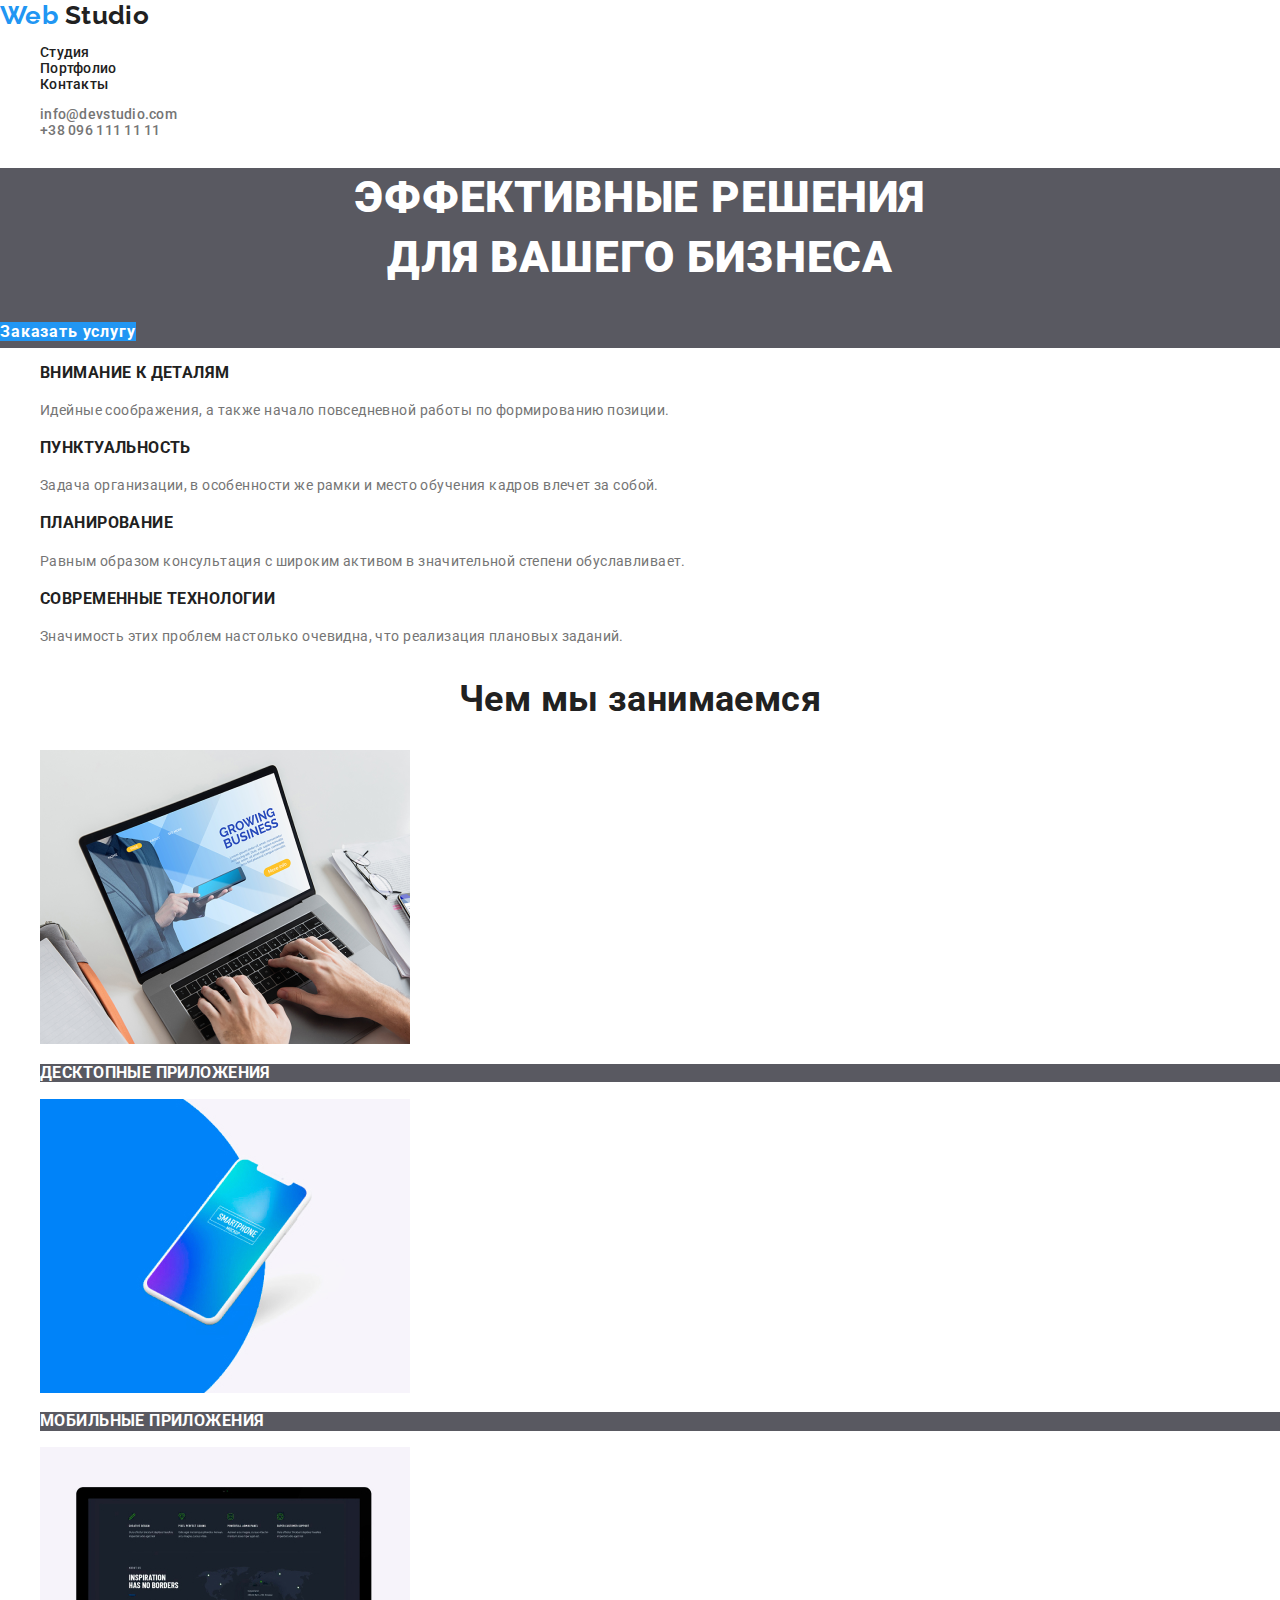
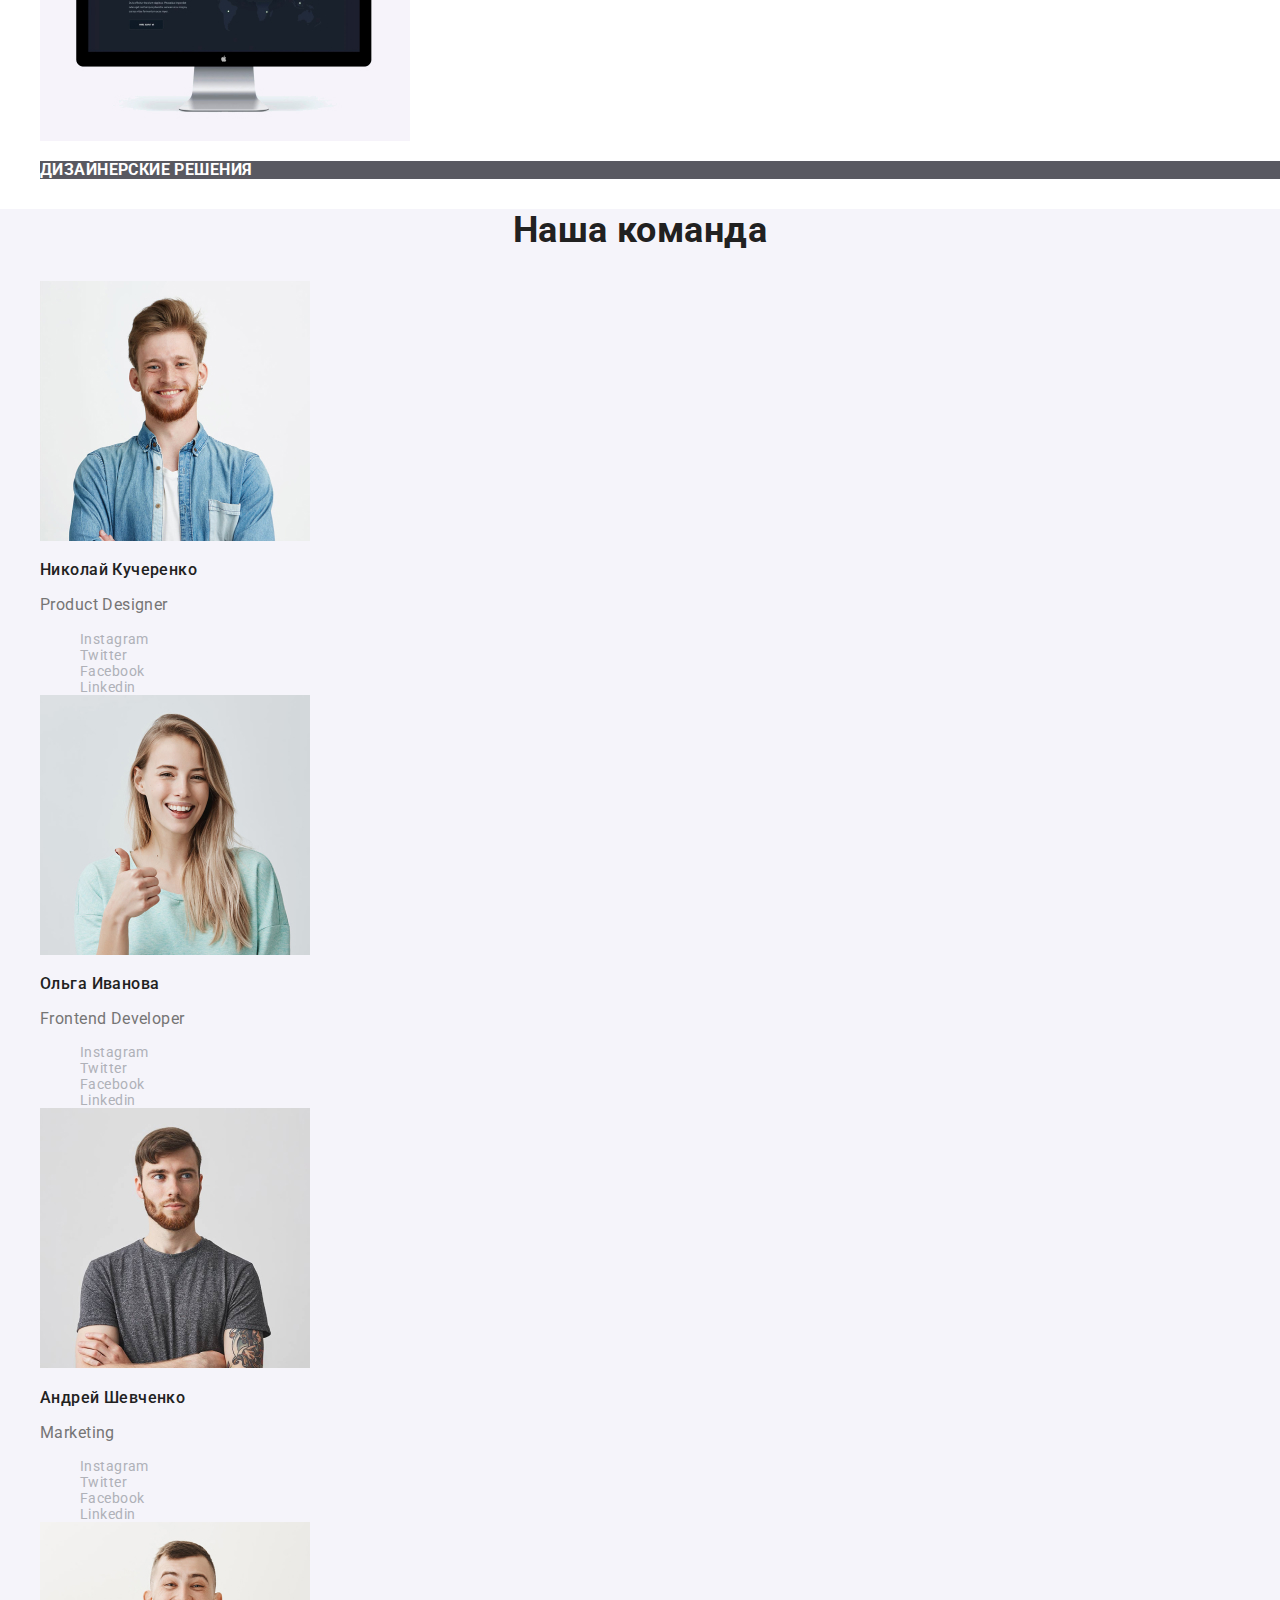
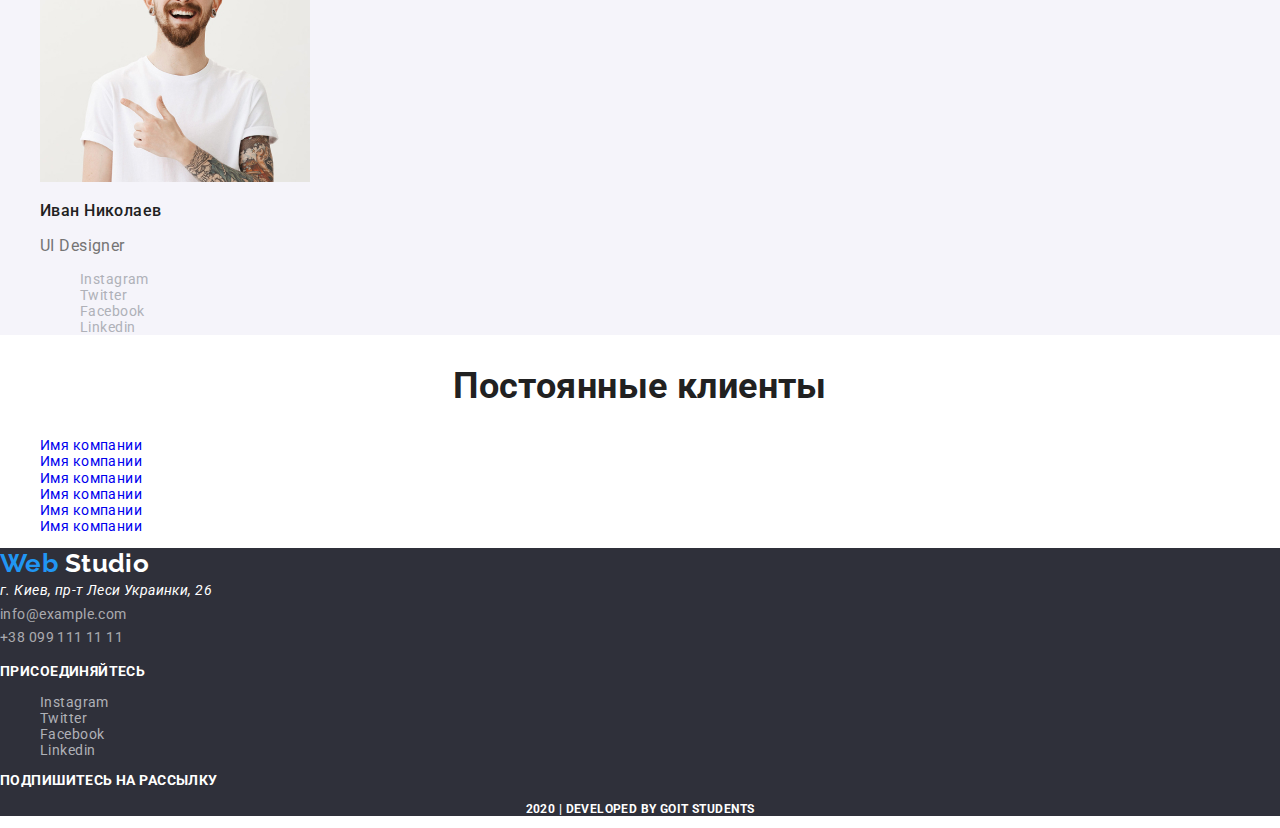
<file: index.html>
<!DOCTYPE html>
<html lang="ru">

<head>
  <meta charset="UTF-8" />
  <meta name="viewport" content="width=device-width, initial-scale=1.0" />
  <title>Web Studio</title>
  <link href="https://fonts.googleapis.com/css2?family=Raleway:wght@700&family=Roboto:wght@400;500;700;900&display=swap"
    rel="stylesheet">
  <link rel="stylesheet" href="./css/normalize.css">
  <link rel="stylesheet" href="./css/styles.css">
</head>

<body>
  <!-- Шапка сайта -->
  <header>
    <nav>
      <a href="./index.html" class="logo">
        Web <span class="logo-header">Studio</span>
      </a>

      <ul class="nav-links">
        <li><a href="">Студия</a></li>
        <li><a href="./portfolio.html" target="_blank">Портфолио</a></li>
        <li><a href="">Контакты</a></li>
      </ul>

      <!-- позже используем встроенные svg файлы -->
      <ul class="nav-contacts">
        <li><a href="mailto:info@devstudio.com">info@devstudio.com</a></li>
        <li><a href="tel:+380961111111">+38 096 111 11 11</a></li>
      </ul>
    </nav>
  </header>

  <main>
    <!-- Герой/Jumbotron-->
    <section class="jumbotron">
      <!-- Декоративное изображение-->
      <h1 class="jumbotron-title">Эффективные решения <br /> для вашего бизнеса</h1>
      <a href="" class="jumbotron-button">Заказать услугу</a>
    </section>

    <!-- Преимущества -->
    <section class="advantages">
      <!--скроем <h2>Преимущества</h2> в css-->
      <!-- позже используем встроенные svg файлы -->
      <ul class="advantages-list">
        <li>
          <h3>Внимание к деталям</h3>
          <p>
            Идейные соображения, а также начало повседневной работы по
            формированию позиции.
          </p>
        </li>
        <li>
          <h3>Пунктуальность</h3>
          <p>
            Задача организации, в особенности же рамки и место обучения кадров
            влечет за собой.
          </p>
        </li>
        <li>
          <h3>Планирование</h3>
          <p>
            Равным образом консультация с широким активом в значительной
            степени обуславливает.
          </p>
        </li>
        <li>
          <h3>Современные технологии</h3>
          <p>
            Значимость этих проблем настолько очевидна, что реализация
            плановых заданий.
          </p>
        </li>
      </ul>
    </section>

    <!-- Набор услуг -->
    <section class="service">
      <h2 class="service-title">Чем мы занимаемся</h2>

      <ul class="service-list">
        <li>
          <img src="./images/desktop.jpg" alt="Лаптоп" width="370" height="294" />
          <h3>Десктопные приложения</h3>
        </li>
        <li>
          <img src="./images/mobile.jpg" alt="Мобильный телефон" width="370" height="294" />
          <h3>Мобильные приложения</h3>
        </li>
        <li>
          <img src="./images/designer-solution.jpg" alt="Экран компьютера с примером дизайнерского решения" width="370"
            height="294" />
          <h3>Дизайнерские решения</h3>
        </li>
      </ul>
    </section>

    <!-- Команда -->
    <section class="team">
      <h2 class="team-title">Наша команда</h2>
      <ul class="team-list">
        <li>
          <img src="./images/product-designer.jpg" alt="парень" width="270" height="260" />
          <h3>Николай Кучеренко</h3>
          <p lang="en">Product Designer</p>
          <!-- позже используем встроенные svg файлы во все соцсети-->
          <ul>
            <li>
              <a class="social-link"><span class="vissually-hidden">Instagram</span></a>
            </li>
            <li>
              <a class="social-link"><span class="vissually-hidden">Twitter</span></a>
            </li>
            <li>
              <a class="social-link"><span class="vissually-hidden">Facebook</span></a>
            </li>
            <li>
              <a class="social-link"><span class="vissually-hidden">Linkedin</span></a>
            </li>
          </ul>
        </li>
        <li>
          <img src="./images/frontend-developer.jpg" alt="девушка" width="270" height="260" />
          <h3>Ольга Иванова</h3>
          <p lang="en">Frontend Developer</p>
          <ul>
            <li>
              <a class="social-link"><span class="vissually-hidden">Instagram</span></a>
            </li>
            <li>
              <a class="social-link"><span class="vissually-hidden">Twitter</span></a>
            </li>
            <li>
              <a class="social-link"><span class="vissually-hidden">Facebook</span></a>
            </li>
            <li>
              <a class="social-link"><span class="vissually-hidden">Linkedin</span></a>
            </li>
          </ul>
        </li>
        <li>
          <img src="./images/marketing.jpg" alt="парень" width="270" height="260" />
          <h3>Андрей Шевченко</h3>
          <p lang="en">Marketing</p>
          <ul>
            <li>
              <a class="social-link"><span class="vissually-hidden">Instagram</span></a>
            </li>
            <li>
              <a class="social-link"><span class="vissually-hidden">Twitter</span></a>
            </li>
            <li>
              <a class="social-link"><span class="vissually-hidden">Facebook</span></a>
            </li>
            <li>
              <a class="social-link"><span class="vissually-hidden">Linkedin</span></a>
            </li>
          </ul>
        </li>
        <li>
          <img src="./images/ui-designer.jpg" alt="парень" width="270" height="260" />
          <h3>Иван Николаев</h3>
          <p lang="en">UI Designer</p>
          <ul>
            <li>
              <a class="social-link"><span class="vissually-hidden">Instagram</span></a>
            </li>
            <li>
              <a class="social-link"><span class="vissually-hidden">Twitter</span></a>
            </li>
            <li>
              <a class="social-link"><span class="vissually-hidden">Facebook</span></a>
            </li>
            <li>
              <a class="social-link"><span class="vissually-hidden">Linkedin</span></a>
            </li>
          </ul>
        </li>
      </ul>
    </section>

    <!-- Клиенты -->
    <section class="clients">
      <h2 class="clients-title">Постоянные клиенты</h2>
      <!-- позже используем встроенные svg файлы -->
      <ul class="clients-list">
        <li><a href="/">Имя компании</a></li>
        <li><a href="/">Имя компании</a></li>
        <li><a href="/">Имя компании</a></li>
        <li><a href="/">Имя компании</a></li>
        <li><a href="/">Имя компании</a></li>
        <li><a href="/">Имя компании</a></li>
      </ul>
    </section>
  </main>

  <footer class="footer">
    <a href="/" class="logo">
      Web <span class="logo-footer">Studio</span>
    </a>
    <div class="footer-contacts">
      <address>
        г. Киев, пр-т Леси Украинки, 26
      </address>

      <a href="mailto:info@example.com">info@example.com</a><br />
      <a href="tel:++380991111111">+38 099 111 11 11</a>
    </div>

    <p>Присоединяйтесь</p>
    <ul>
      <li>
        <a href="/" class="social-link"><span class="vissually-hidden">Instagram</span></a>
      </li>
      <li>
        <a href="/" class="social-link"><span class="vissually-hidden">Twitter</span></a>
      </li>
      <li>
        <a href="/" class="social-link"><span class="vissually-hidden">Facebook</span></a>
      </li>
      <li>
        <a href="/" class="social-link"><span class="vissually-hidden">Linkedin</span></a>
      </li>
    </ul>

    <p>Подпишитесь на рассылку</p>
    <!--позже вставим email-input; button-->

    <p class="page-authors">2020 | Developed by GoIT Students</p>
  </footer>
</body>

</html>
</file>
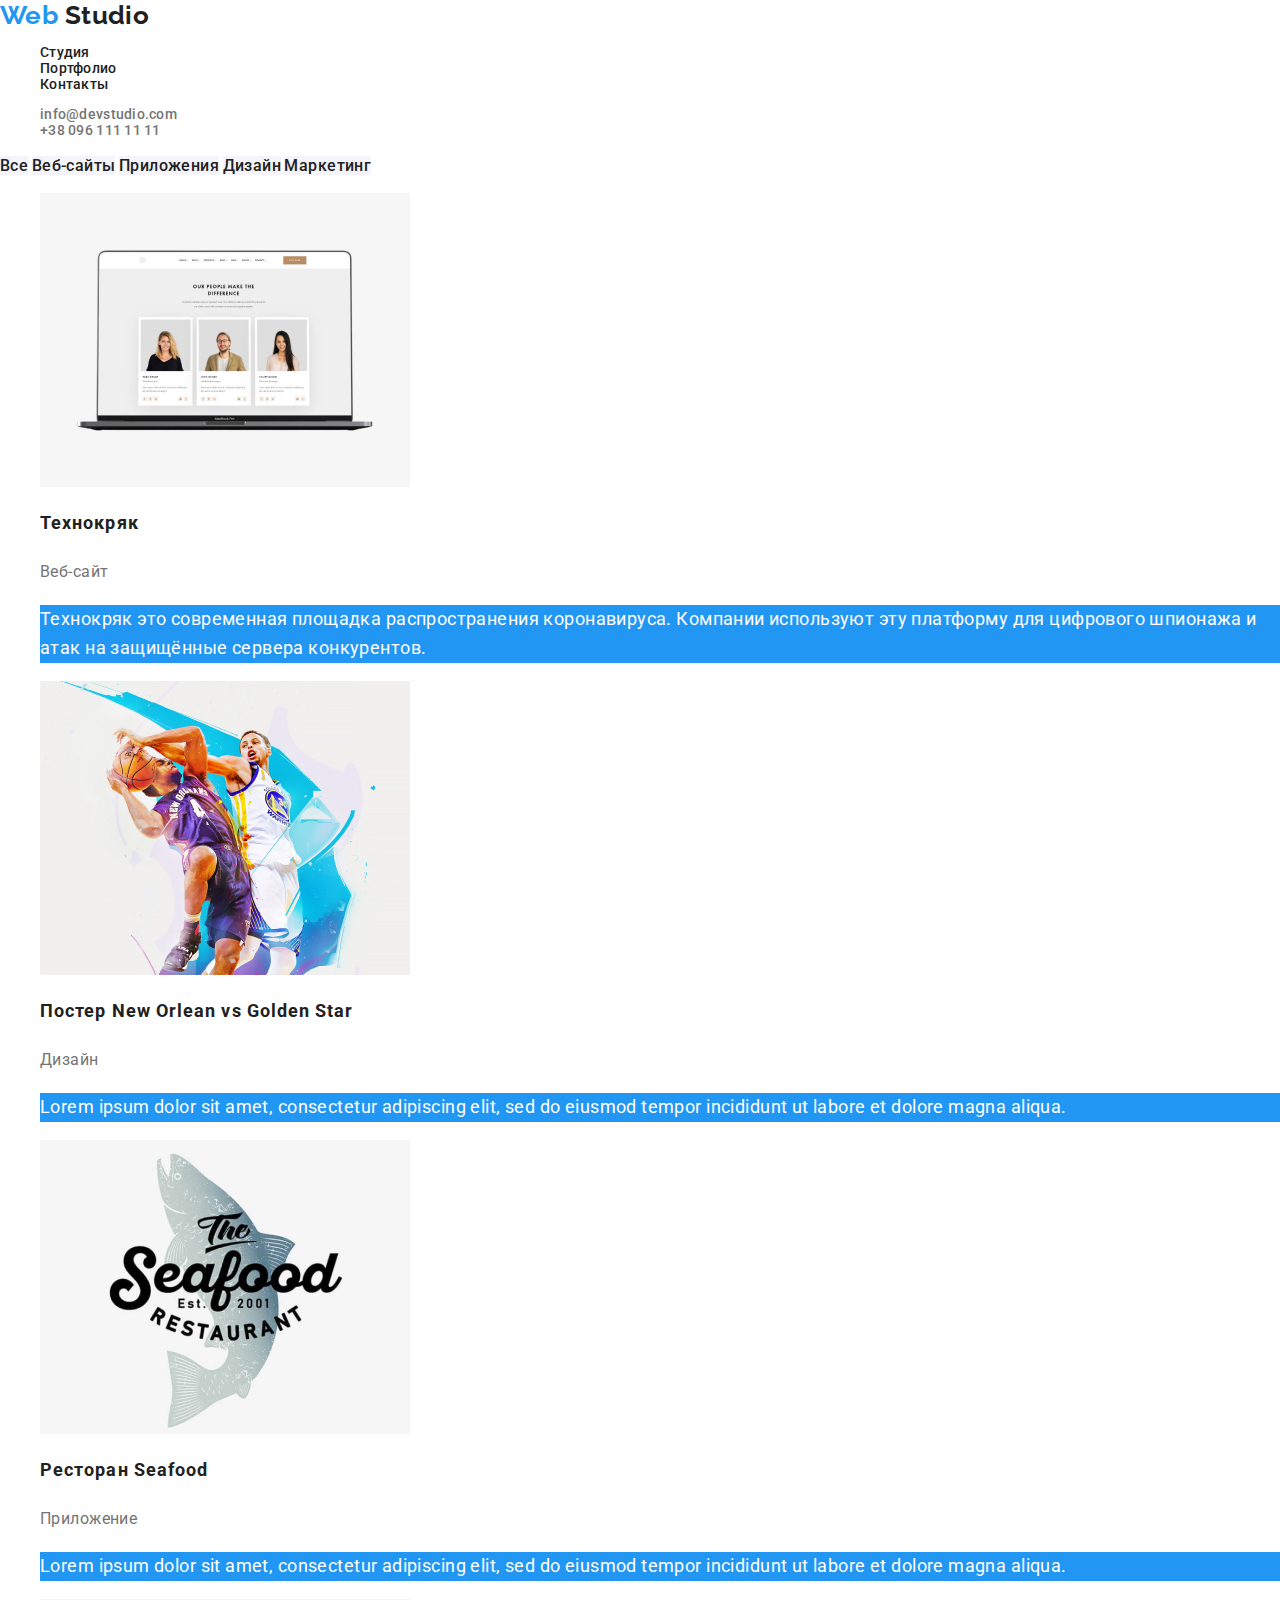
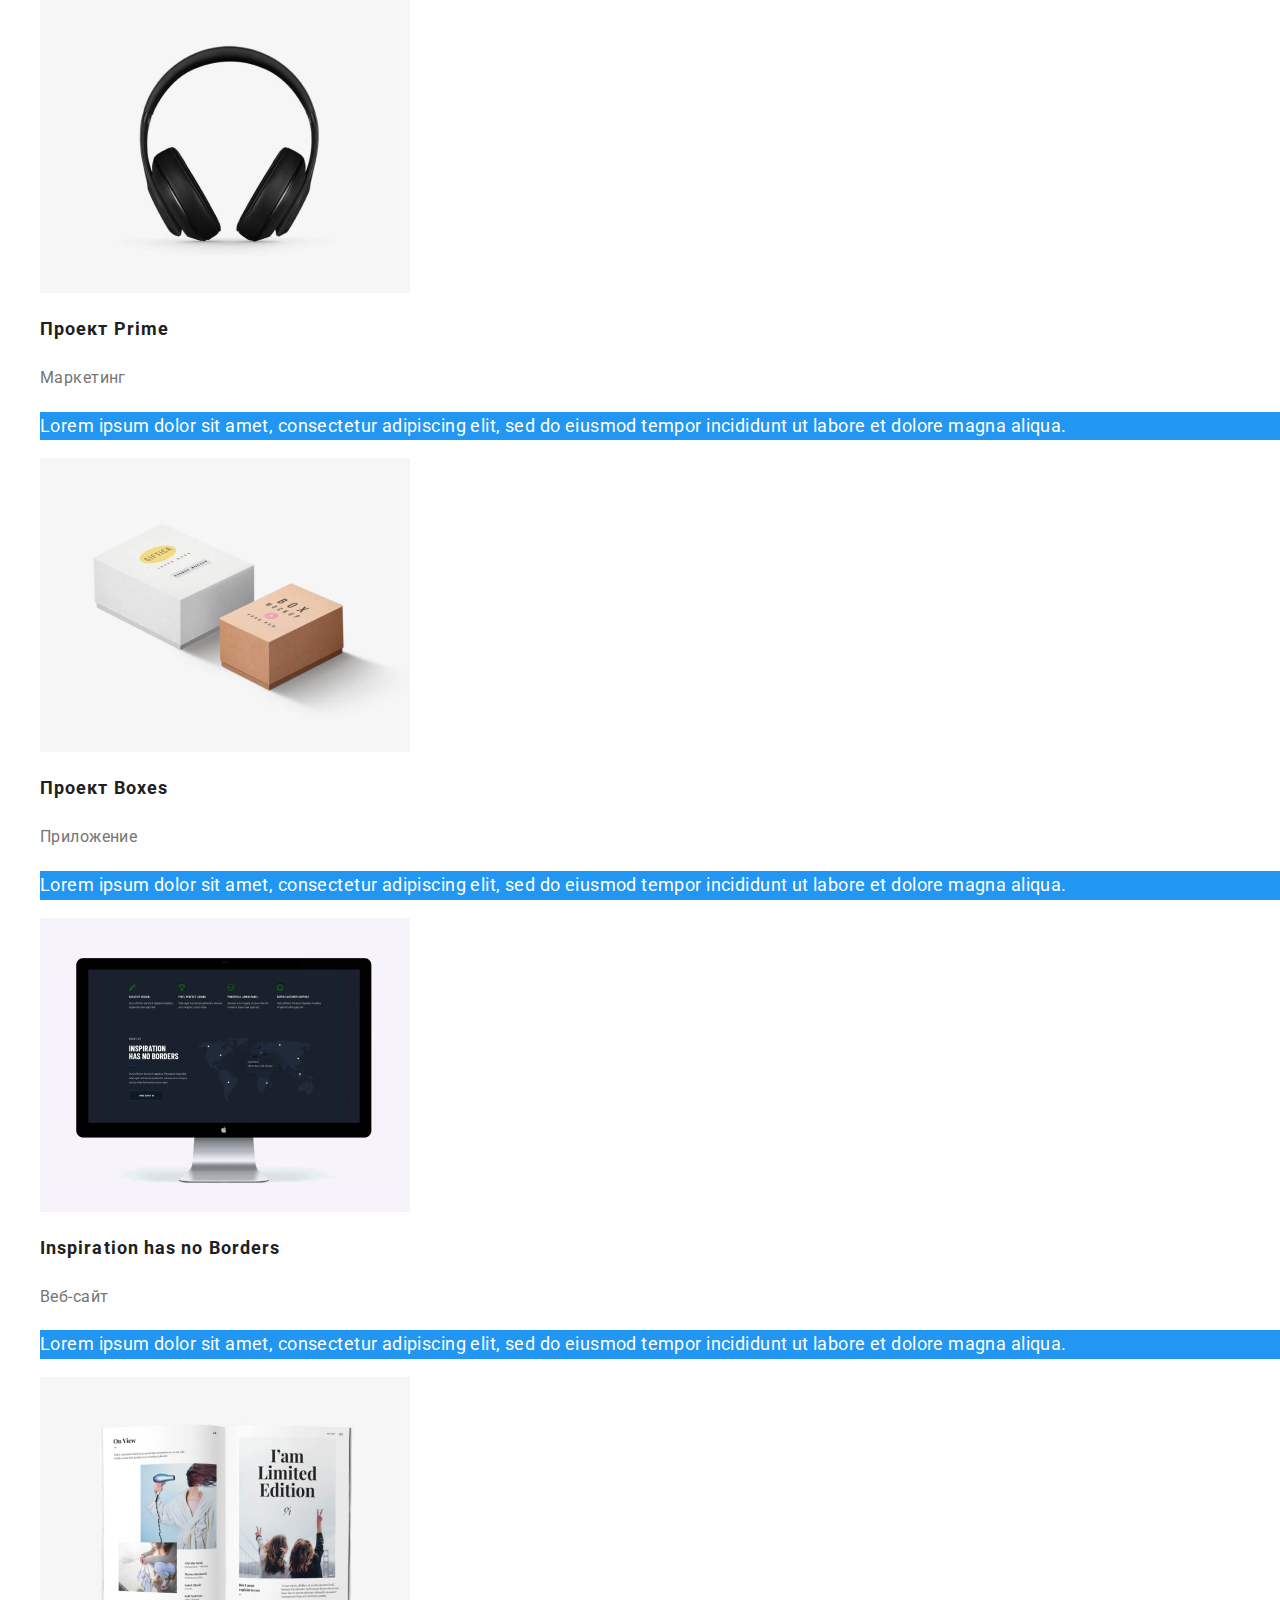
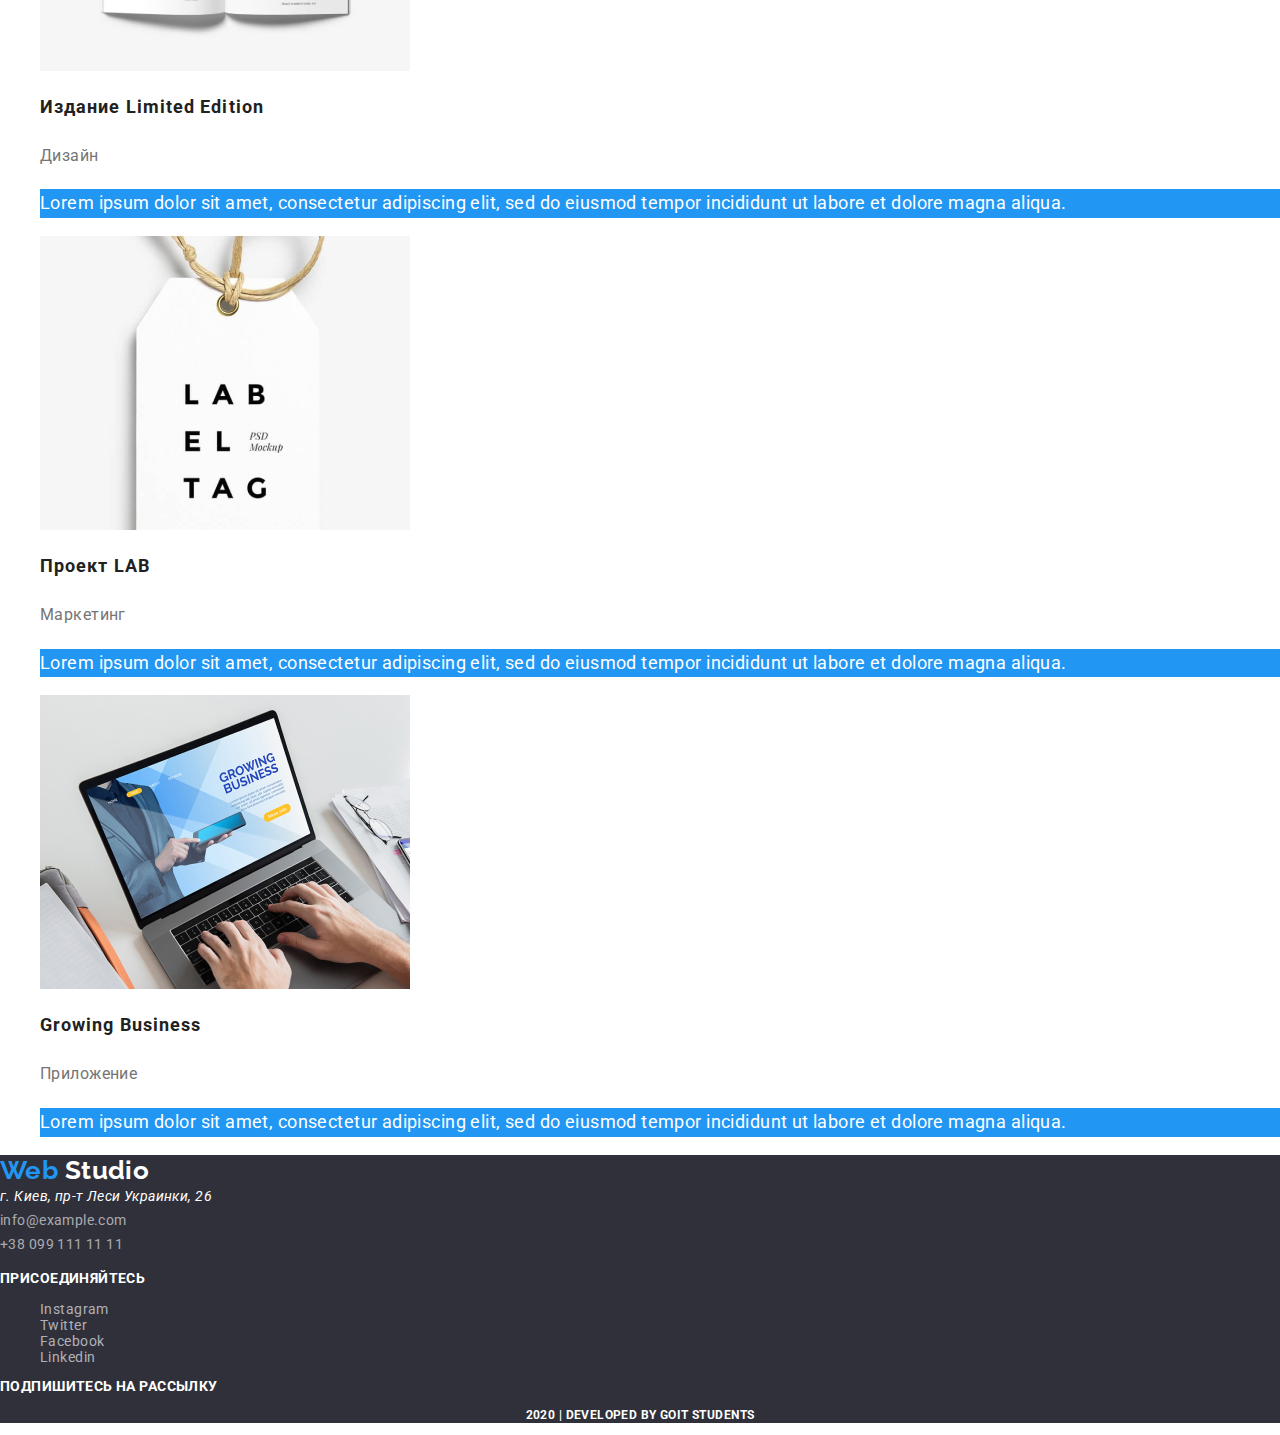
<file: portfolio.html>
<!DOCTYPE html>
<html lang="ru">

<head>
    <meta charset="UTF-8" />
    <meta name="viewport" content="width=device-width, initial-scale=1.0" />
    <title>Portfolio</title>
    <link
        href="https://fonts.googleapis.com/css2?family=Raleway:wght@700&family=Roboto:wght@400;500;700;900&display=swap"
        rel="stylesheet">
    <link rel="stylesheet" href="./css/normalize.css">
    <link rel="stylesheet" href="./css/styles.css">
</head>

<body>
    <!-- Шапка сайта -->
    <header>
        <nav>
            <a href="./index.html" class="logo">
                Web <span class="logo-header">Studio</span>
            </a>

            <ul class="nav-links">
                <li><a href="">Студия</a></li>
                <li><a href="./portfolio.html" target="_blank">Портфолио</a></li>
                <li><a href="">Контакты</a></li>
            </ul>

            <!-- позже используем встроенные svg файлы -->
            <ul class="nav-contacts">
                <li><a href="mailto:info@devstudio.com">info@devstudio.com</a></li>
                <li><a href="tel:+380961111111">+38 096 111 11 11</a></li>
            </ul>
        </nav>
    </header>

    <main>
        <!--Примеры работ-->
        <section class="examples">
            <!--скроем <h1>Примеры работ</h1> в css позже-->
            <!--радио кнопки дооформляются в следующем дз, пока разрешили ссылками сделать-->
            <div class="radio-button">
                <a href="">Все</a>
                <a href="">Веб-сайты</a>
                <a href="">Приложения</a>
                <a href="">Дизайн</a>
                <a href="">Маркетинг</a>
            </div>

            <ul class="examples-list">
                <!--возможно ссылкой будет вся li в дальнейшем-->
                <li>
                    <a href="">
                        <img src="./images/techno.jpg" alt="Компьютер с примером работы" width="370" height="294" />
                    </a>
                    <h2>Технокряк</h2>
                    <p>Веб-сайт</p>
                    <p class="popup-text">Технокряк это современная площадка распространения коронавируса. Компании
                        используют эту
                        платформу для цифрового шпионажа и атак на защищённые сервера конкурентов.
                    </p>
                </li>

                <li>
                    <a href="">
                        <img src="./images/design.jpg" alt="Два баскетболиста" width="370" height="294" />
                    </a>
                    <h2>Постер <span lang="en">New Orlean vs Golden Star</span></h2>
                    <p>Дизайн</p>
                    <p class="popup-text">Lorem ipsum dolor sit amet, consectetur adipiscing elit, sed do eiusmod tempor
                        incididunt ut
                        labore et dolore magna aliqua.
                    </p>
                </li>

                <li>
                    <a href="">
                        <img src="./images/restaurant-logo.jpg" alt="Лого ресторана" width="370" height="294" />
                    </a>
                    <h2>Ресторан <span lang="en">Seafood</span></h2>
                    <p>Приложение</p>
                    <p class="popup-text">Lorem ipsum dolor sit amet, consectetur adipiscing elit, sed do eiusmod tempor
                        incididunt ut
                        labore et dolore magna aliqua.
                    </p>
                </li>

                <li>
                    <a href="">
                        <img src="./images/headphones.jpg" alt="Наушники" width="370" height="294" />
                    </a>
                    <h2>Проект <span lang="en">Prime</span></h2>
                    <p>Маркетинг</p>
                    <p class="popup-text">Lorem ipsum dolor sit amet, consectetur adipiscing elit, sed do eiusmod tempor
                        incididunt ut
                        labore et dolore magna aliqua.
                    </p>
                </li>

                <li>
                    <a href="">
                        <img src="./images/boxes.jpg" alt="Две коробки" width="370" height="294" />
                    </a>
                    <h2>Проект <span lang="en">Boxes</span></h2>
                    <p>Приложение</p>
                    <p class="popup-text">Lorem ipsum dolor sit amet, consectetur adipiscing elit, sed do eiusmod tempor
                        incididunt ut
                        labore et dolore magna aliqua.
                    </p>
                </li>

                <li>
                    <a href="">
                        <img src="./images/computer.jpg" alt="Компьютер" width="370" height="294" />
                    </a>
                    <h2 lang="en">Inspiration has no Borders</h2>
                    <p>Веб-сайт</p>
                    <p class="popup-text">Lorem ipsum dolor sit amet, consectetur adipiscing elit, sed do eiusmod tempor
                        incididunt ut
                        labore et dolore magna aliqua.
                    </p>
                </li>

                <li>
                    <a href="">
                        <img src="./images/journal.jpg" alt="Журнал" width="370" height="294" />
                    </a>
                    <h2>Издание <span lang="en">Limited Edition</span></h2>
                    <p>Дизайн</p>
                    <p class="popup-text">Lorem ipsum dolor sit amet, consectetur adipiscing elit, sed do eiusmod tempor
                        incididunt ut
                        labore et dolore magna aliqua.
                    </p>
                </li>

                <li>
                    <a href="">
                        <img src="./images/lab.jpg" alt="Ярлык" width="370" height="294" />
                    </a>
                    <h2>Проект <span lang="en">LAB</span></h2>
                    <p>Маркетинг</p>
                    <p class="popup-text">Lorem ipsum dolor sit amet, consectetur adipiscing elit, sed do eiusmod tempor
                        incididunt ut
                        labore et dolore magna aliqua.
                    </p>
                </li>

                <li>
                    <a href="">
                        <img src="./images/laptop-site.jpg" alt="Лаптоп с вебстраницей" width="370" height="294" />
                    </a>
                    <h2 lang="en">Growing Business</h2>
                    <p>Приложение</p>
                    <p class="popup-text">Lorem ipsum dolor sit amet, consectetur adipiscing elit, sed do eiusmod tempor
                        incididunt ut
                        labore et dolore magna aliqua.
                    </p>
                </li>
            </ul>
        </section>
    </main>

    <footer class="footer">
        <a href="/" class="logo">
            Web <span class="logo-footer">Studio</span>
        </a>
        <div class="footer-contacts">
            <address>
                г. Киев, пр-т Леси Украинки, 26
            </address>

            <a href="mailto:info@example.com">info@example.com</a><br />
            <a href="tel:++380991111111">+38 099 111 11 11</a>
        </div>

        <p>Присоединяйтесь</p>
        <ul>
            <li>
                <a class="social-link"><span class="vissually-hidden">Instagram</span></a>
            </li>
            <li>
                <a class="social-link"><span class="vissually-hidden">Twitter</span></a>
            </li>
            <li>
                <a class="social-link"><span class="vissually-hidden">Facebook</span></a>
            </li>
            <li>
                <a class="social-link"><span class="vissually-hidden">Linkedin</span></a>
            </li>
        </ul>

        <p>Подпишитесь на рассылку</p>
        <!--позже вставим email-input; button-->

        <p class="page-authors">2020 | Developed by GoIT Students</p>
    </footer>
</body>

</html>
</file>
<file: css/styles.css>
:root {
    --main-textcolor: #212121;
    --accent-color: #2196F3;
    --grey-textcolor: #757575;
    --white-textcolor: #FFFFFF;
    --main-backgroundcolor: #FFFFFF;
    --secondary-backgroundcolor: #F5F4FA;
}

body {
    font-family: Roboto, sans-serif;
    font-style: normal;
    font-weight: 400;
    font-size: 14px;
    letter-spacing: 0.03em;
    color: var(--main-textcolor);
    background-color: var(--main-backgroundcolor);
}
a:hover,
a:focus {
    color: var(--accent-color);
}

/* Шапка сайта */
a.logo {
    font-family: Raleway, sans-serif;
    font-style: normal;
    font-weight: 700;
    font-size: 26px;
    line-height: 1.19;
    color: var(--accent-color);
}

.logo-header {
    color: var(--main-textcolor);
}

.nav-links, 
.nav-contacts {
    font-weight: 500;
    line-height: 1.14;
    letter-spacing: 0.02em;
}
.nav-links a {
    color: inherit;
}
.nav-contacts a {
    color: var(--grey-textcolor);
}
.nav-links a:hover,
.nav-links a:focus,
.nav-contacts a:hover,
.nav-contacts a:focus {
    color: var(--accent-color);
}
/*Герой/Jumbotron*/
.jumbotron {
    color: var(--white-textcolor);
    /*задаю background чтобы проверить применение цвета к h1 и а*/
    background-color: rgba(47, 48, 58, 0.8);
    letter-spacing: 0.06em;
}
.jumbotron-title {
    font-weight: 900;
    font-size: 44px;
    line-height: 1.36;
    text-align: center;
    text-transform: uppercase;
}
.jumbotron-button { 
    font-weight: 700;
    font-size: 16px;
    line-height: 1.9;
    background-color: var(--accent-color);
}
/*имитация кнопки, т.к. кнопки сказали не использовать; изменения при hover и focus видно в дубликате макета*/
.jumbotron-button:hover,
.jumbotron-button:focus {
background-color: #188ce8;
}
.jumbotron-button:visited {
    color: var(--white-textcolor);
}

/* Преимущества */
.advantages-list h3 {
    font-weight: 700;
    line-height: 1.14;
    text-transform: uppercase;
}

.advantages-list p {
    line-height: 1.7;
    color: var(--grey-textcolor);
}

.service-title,
.team-title,
.clients-title {
    font-weight: bold;
    font-size: 36px;
    line-height: 1.17;
    text-align: center;
}

/* Набор услуг */
.service-list h3 {
    font-weight: bold;
    line-height: 1.14;
    text-transform: uppercase;
    color: var(--white-textcolor);
    /* задаю background чтобы проверить применение цвета к h3 */
    background-color: rgba(47, 48, 58, 0.8);
}

/* Команда */
.team {
    background-color: var(--secondary-backgroundcolor);
}
.team-list h3 {
    font-weight: 500;
    font-size: 16px;
    line-height: 1.19;
}

.team-list p {
    font-size: 16px;
    line-height: 1.19;
    color: var(--grey-textcolor);
}
/* позже используем встроенные svg файлы со стилями */
.social-link {
    color:#AFB1B8;
}

/* Клиенты */
/* позже используем встроенные svg файлы со стилями */

.clients-list a:visited {
    color:#AFB1B8;
}

.clients-list a:hover,
.clients-list a:focus {
    color: var(--accent-color);
}

/* Footer */
.footer {
    background-color: #2F303A;
}
.logo-footer {
    color: var(--white-textcolor);
}
.footer-contacts {
    line-height: 1.7;
}

.footer-contacts address {
    color: var(--white-textcolor);
}

.footer-contacts a {
    color:rgba(255, 255, 255, 0.6);
}

.footer-contacts a:hover,
.footer-contacts a:focus {
    color: var( --accent-color);
}
/* позже вставим email-input; button */
.footer p {
    font-weight: 700;
    line-height: 1.14;
    text-transform: uppercase; 
    color: var(--white-textcolor);
}

.page-authors {
    font-size: 12px;
    line-height: 2;
    text-align: center;
    color: rgba(255, 255, 255, 0.4);
}

/* дополнительные стили для Портфолио*/
.radio-button a {
    font-weight: 500;
    font-size: 16px;
    line-height: 1.63;
    text-align: center;
    color: var(--main-textcolor);
    background-color: var(--secondary-backgroundcolor);
}

.radio-button a:hover,
.radio-button a:focus {
    color: var(--white-textcolor);
    background-color: var(--accent-color);
}
.examples-list h2 {
    font-weight: bold;
    font-size: 18px;
    line-height: 2;
    letter-spacing: 0.06em;
}

.examples-list p {
    font-size: 16px;
    line-height: 1.9;
    color: var(--grey-textcolor);
}

.examples-list .popup-text {
    font-size: 18px;
    line-height: 1.6;
    color: var(--white-textcolor);
    /* background будет работать иначе при поключении интерактивности, ставлю, чтобы видно было p */
    background-color: var(--accent-color);
}
</file>
